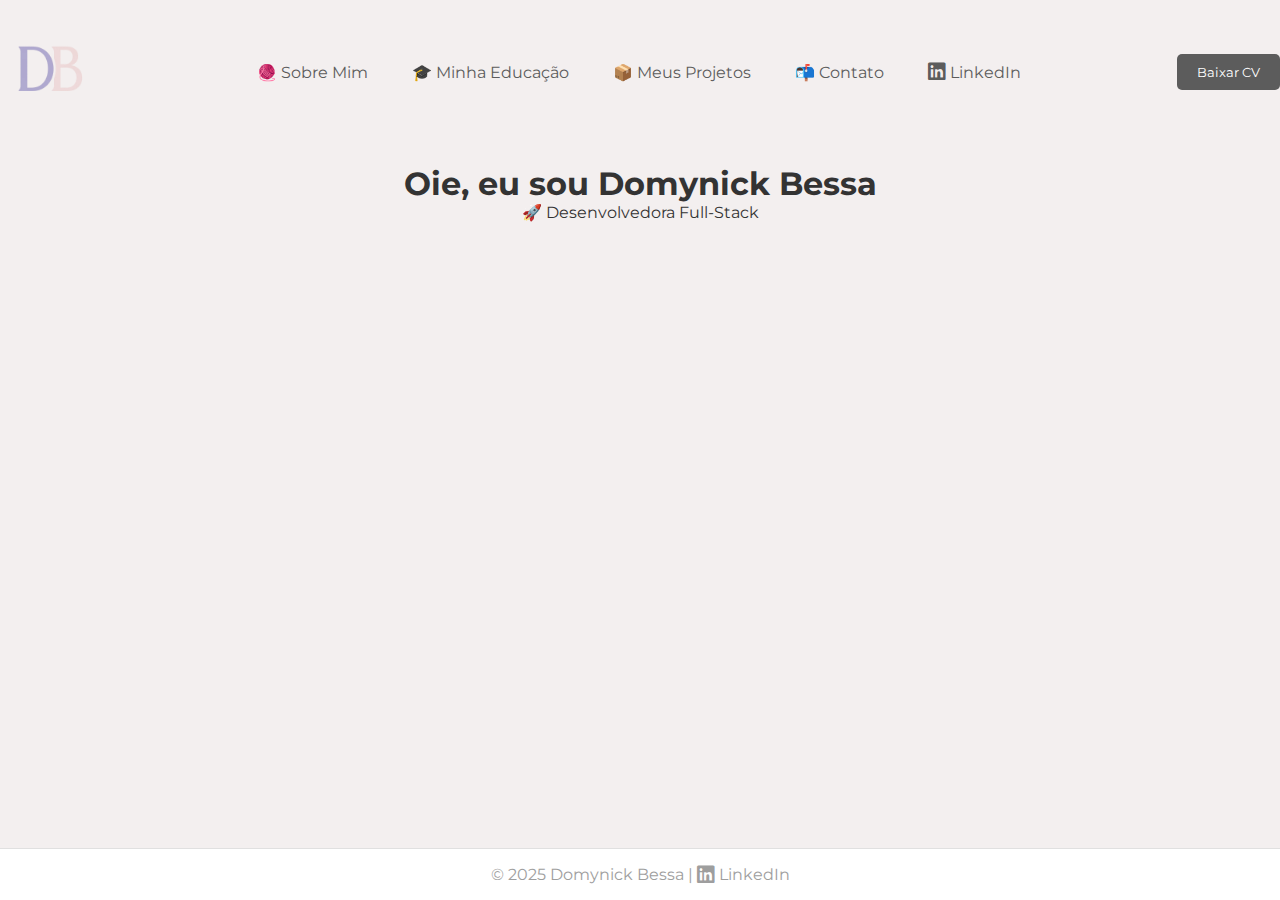
<file: index.html>
<!DOCTYPE html>
<html lang="pt-BR">

<head>
    <meta charset="UTF-8">
    <meta name="viewport" content="width=device-width, initial-scale=1.0">
    <!-- FONTES -->
    <link rel="preconnect" href="https://fonts.googleapis.com">
    <link rel="preconnect" href="https://fonts.gstatic.com" crossorigin>
    <link
        href="https://fonts.googleapis.com/css2?family=Montserrat:ital,wght@0,100..900;1,100..900&family=Open+Sans:ital,wght@0,300..800;1,300..800&display=swap"
        rel="stylesheet">
    <!-- FONTES FIM  -->
    <!-- Acesso para icones LinkedIn e GitHub -->
    <link rel="stylesheet" href="https://cdnjs.cloudflare.com/ajax/libs/font-awesome/6.5.0/css/all.min.css">
    <title>Portfólio Pessoal</title>
    <link rel="stylesheet" href="./css/style.css">
    <link rel="stylesheet" href="./css/home.css">
</head>

<body>
    <header>
        <div class="header-container">
            <a href="./index.html">
                <img id="logo" src="./assets/image/logo.webp" alt="Iniciais DB">
            </a>

            <nav class="menu">
                <ul>
                    <li><a href="./sobremim.html">🧶 Sobre Mim</a></li>
                    <li><a href="./formacao.html">🎓 Minha Educação</a></li>
                    <li><a href="./projetos.html">📦 Meus Projetos</a></li>
                    <li><a href="./contato.html">📬 Contato</a></li>
                    <li><a href="www.linkedin.com/in/domynick-bessa" target="_blank">
                        <i class="fab fa-linkedin fa-lg"></i> LinkedIn</a></li>
                </ul>
            </nav>
            <div class="button-cv">
                <a href="./assets/document/curriculo-domynick.pdf" download="">
                    <button>Baixar CV</button>
                </a>
            </div>
        </div>
    </header>
    <main>
        <section id="home-name">
            <h1>Oie, eu sou <span class="destaque">Domynick Bessa</span></h1>
            <p class="subtitulo"> 🚀 Desenvolvedora Full-Stack</p>
        </section>
    </main>
    <footer class="footer">
        <p>© 2025 Domynick Bessa | <a href="https://www.linkedin.com/in/domynick-bessa" target="_blank"><i class="fab fa-linkedin fa-lg"></i> LinkedIn</a></p>
    </footer>
</body>

</html>
</file>
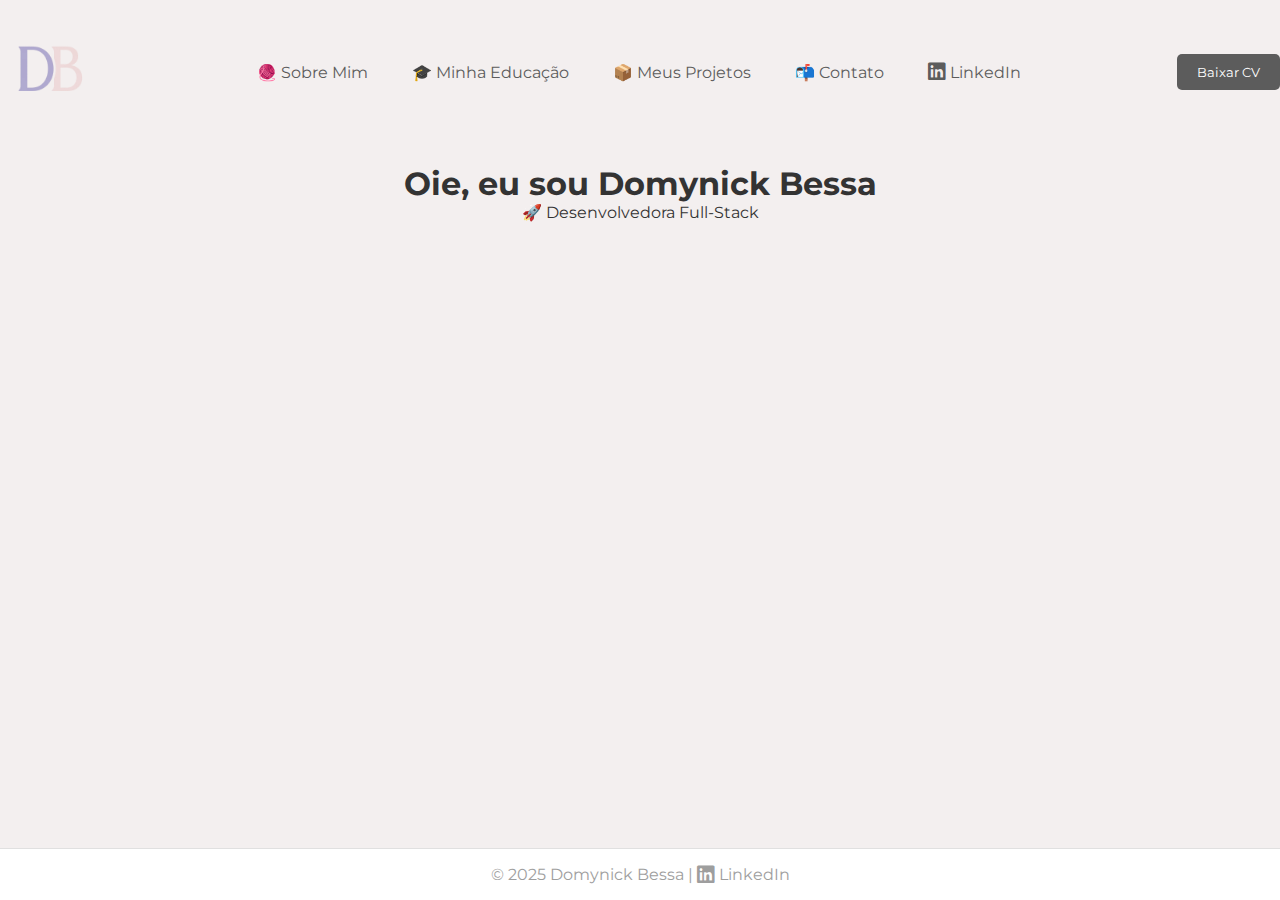
<file: pages/index.html>
<!DOCTYPE html>
<html lang="pt-BR">

<head>
    <meta charset="UTF-8">
    <meta name="viewport" content="width=device-width, initial-scale=1.0">
    <!-- FONTES -->
    <link rel="preconnect" href="https://fonts.googleapis.com">
    <link rel="preconnect" href="https://fonts.gstatic.com" crossorigin>
    <link
        href="https://fonts.googleapis.com/css2?family=Montserrat:ital,wght@0,100..900;1,100..900&family=Open+Sans:ital,wght@0,300..800;1,300..800&display=swap"
        rel="stylesheet">
    <!-- FONTES FIM  -->
    <!-- Acesso para icones LinkedIn e GitHub -->
    <link rel="stylesheet" href="https://cdnjs.cloudflare.com/ajax/libs/font-awesome/6.5.0/css/all.min.css">
    <title>Portfólio Pessoal</title>
    <link rel="stylesheet" href="../css/style.css">
    <link rel="stylesheet" href="../css/home.css">
</head>

<body>
    <header>
        <div class="header-container">
            <a href="./index.html">
                <img id="logo" src="../assets/image/logo.webp" alt="Iniciais DB">
            </a>

            <nav class="menu">
                <ul>
                    <li><a href="./sobremim.html">🧶 Sobre Mim</a></li>
                    <li><a href="./formacao.html">🎓 Minha Educação</a></li>
                    <li><a href="./projetos.html">📦 Meus Projetos</a></li>
                    <li><a href="./contato.html">📬 Contato</a></li>
                    <li><a href="www.linkedin.com/in/domynick-bessa" target="_blank">
                        <i class="fab fa-linkedin fa-lg"></i> LinkedIn</a></li>
                </ul>
            </nav>
            <div class="button-cv">
                <a href="./assets/document/curriculo-domynick.pdf" download="">
                    <button>Baixar CV</button>
                </a>
            </div>
        </div>
    </header>
    <main>
        <section id="home-name">
            <h1>Oie, eu sou <span class="destaque">Domynick Bessa</span></h1>
            <p class="subtitulo"> 🚀 Desenvolvedora Full-Stack</p>
        </section>
    </main>
    <footer class="footer">
        <p>© 2025 Domynick Bessa | <a href="https://www.linkedin.com/in/domynick-bessa" target="_blank"><i class="fab fa-linkedin fa-lg"></i> LinkedIn</a></p>
    </footer>
</body>

</html>
</file>
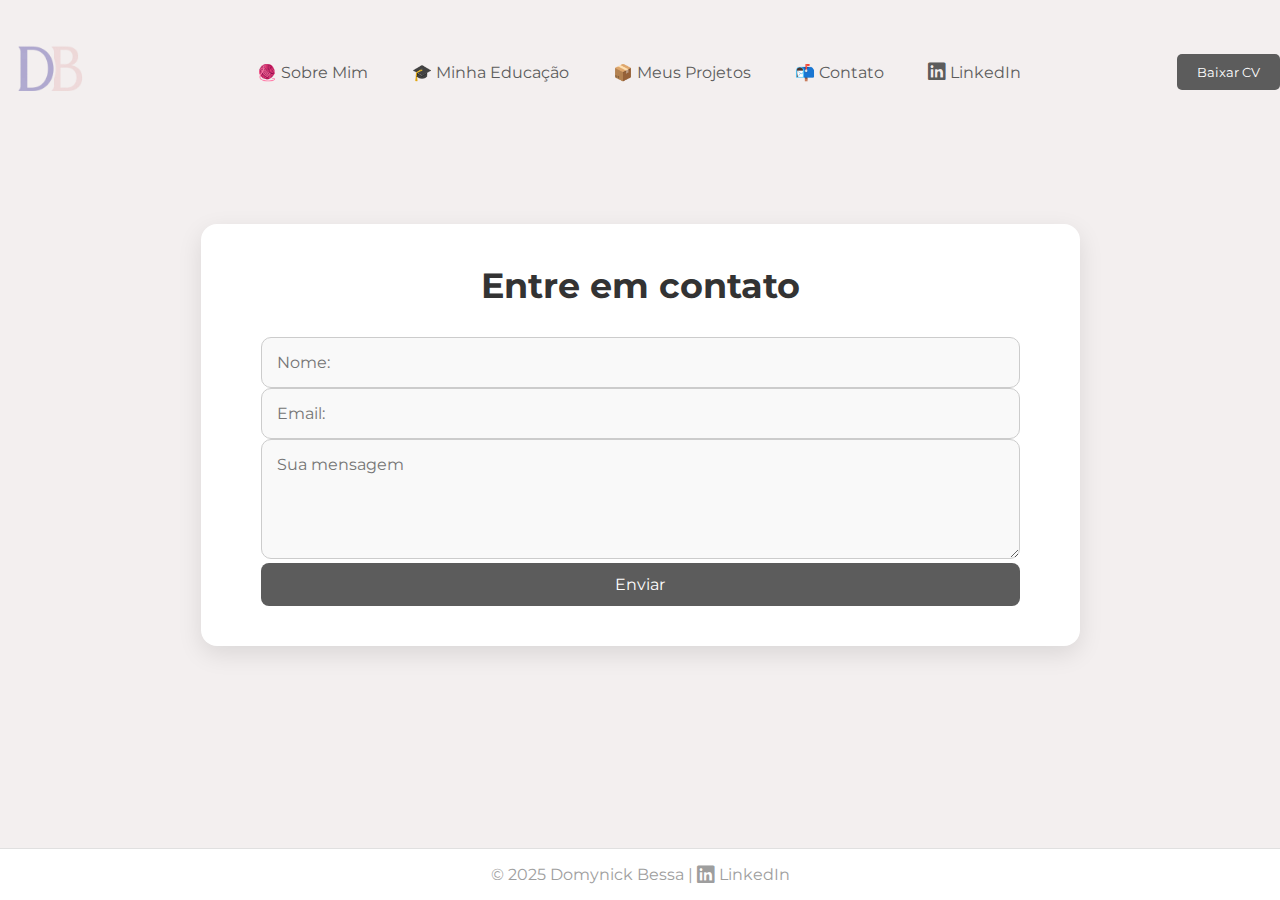
<file: contato.html>
<!DOCTYPE html>
<html lang="pt-BR">

<head>
  <meta charset="UTF-8" />
  <meta name="viewport" content="width=device-width, initial-scale=1.0" />
  <!-- FONTES -->
  <link rel="preconnect" href="https://fonts.googleapis.com" />
  <link rel="preconnect" href="https://fonts.gstatic.com" crossorigin />
  <link
    href="https://fonts.googleapis.com/css2?family=Montserrat:ital,wght@0,100..900;1,100..900&family=Open+Sans:ital,wght@0,300..800;1,300..800&display=swap"
    rel="stylesheet" />
  <!-- FONTES FIM  -->
  <!-- Acesso para icones LinkedIn e GitHub -->
  <link rel="stylesheet" href="https://cdnjs.cloudflare.com/ajax/libs/font-awesome/6.5.0/css/all.min.css">
  <title>Portfólio Pessoal</title>
  <link rel="stylesheet" href="./css/style.css" />
  <link rel="stylesheet" href="./css/contato.css" />
</head>

<body>
  <header>
    <div class="header-container">
      <a href="./index.html" rel="prev">
        <img id="logo" src="./assets/image/logo.webp" alt="Iniciais DB" />
      </a>

      <nav class="menu">
        <ul>
          <li><a href="./sobremim.html" rel="next">🧶 Sobre Mim</a></li>
          <li><a href="./formacao.html" rel="next">🎓 Minha Educação</a></li>
          <li><a href="./projetos.html" rel="next">📦 Meus Projetos</a></li>
          <li><a href="./contato.html" rel="next">📬 Contato</a></li>
          <li><a href="https://www.linkedin.com/in/domynick-bessa" target="_blank">
              <i class="fab fa-linkedin fa-lg"></i> LinkedIn</a></li>
          
        </ul>
      </nav>
      <div class="button-cv">
        <a href="./assets/document/curriculo-domynick.pdf" download="">
          <button>Baixar CV</button>
        </a>
      </div>
    </div>
  </header>
  <main>
    <!-- Forms contato -->
    <section id="formulario">
      <div class="interface">
        <h1>Entre em contato</h1>

        <form action="https://api.staticforms.xyz/submit" method="POST">
          <input name="name" placeholder="Nome:" required autocomplete="off" />
          <input type="email" name="email" placeholder="Email:" required autocomplete="off" />
          <textarea name="message" placeholder="Sua mensagem" required maxlength="500"></textarea>
          <div class="btn-env"><input type="submit" value="Enviar" /></div>

          <!-- Api para envio do formulário e input de redirecionamento de página de "obrigada" -->
          <input type="hidden" name="apiKey" value="sf_l0bckg8e6fk826g72fb3m2a3">
          <input type="hidden" name="redirectTo" value="http://127.0.0.1:5500/pages/thanks.html">
          <!-- Anti-spam honeypot field (automático do site staticforms) -->
          <input type="text" name="honeypot" style="display: none" tabindex="-1" autocomplete="off">
        </form>
      </div>
    </section>
    <!-- Fim forms contato -->
  </main>
  <footer class="footer">
        <p>© 2025 Domynick Bessa | <a href="https://www.linkedin.com/in/domynick-bessa" target="_blank"><i class="fab fa-linkedin fa-lg"></i> LinkedIn</a></p>
    </footer>
</body>

</html>
</file>
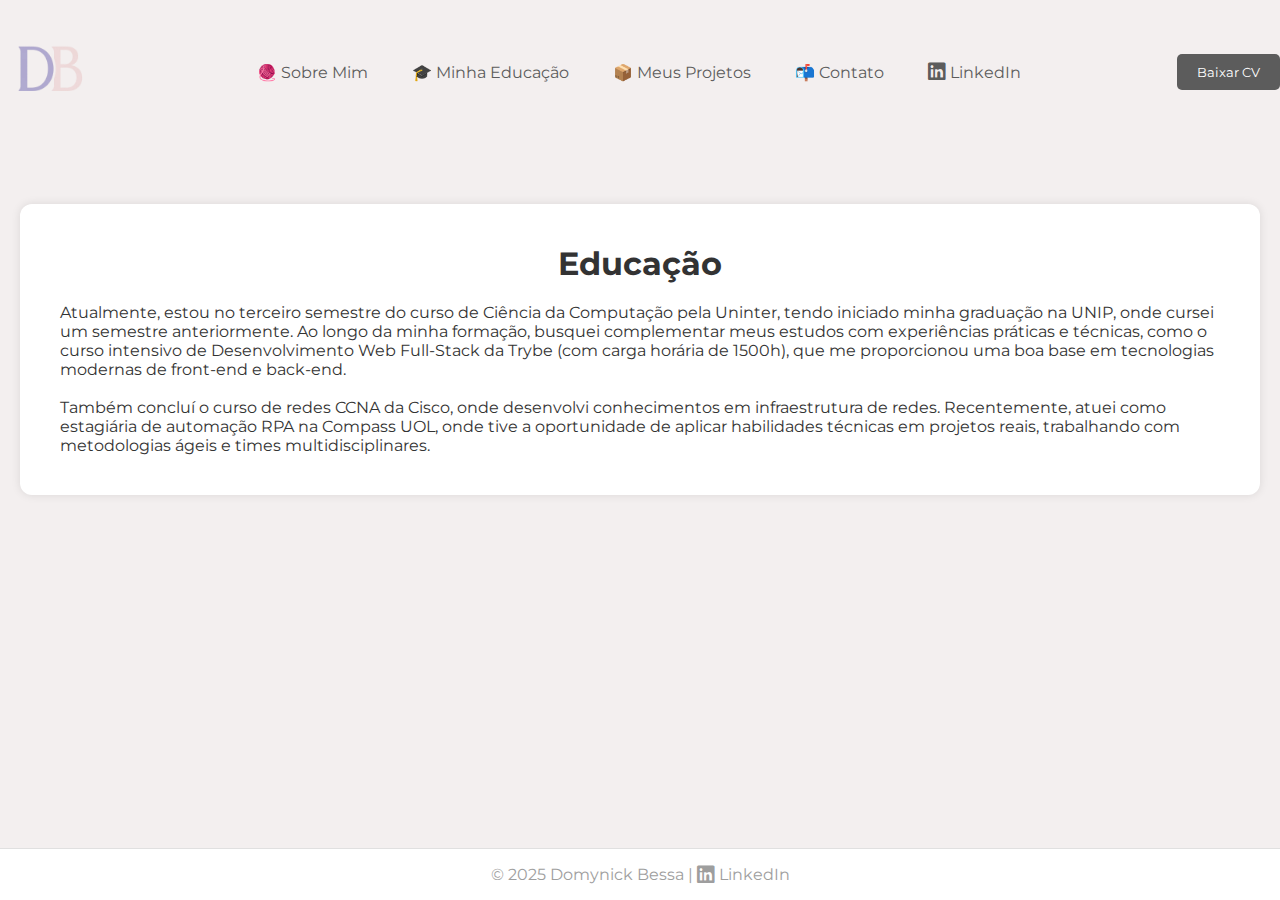
<file: formacao.html>
<!DOCTYPE html>
<html lang="pt-BR">

<head>
    <meta charset="UTF-8" />
    <meta name="viewport" content="width=device-width, initial-scale=1.0" />
    <!-- FONTES -->
    <link rel="preconnect" href="https://fonts.googleapis.com" />
    <link rel="preconnect" href="https://fonts.gstatic.com" crossorigin />
    <link
        href="https://fonts.googleapis.com/css2?family=Montserrat:ital,wght@0,100..900;1,100..900&family=Open+Sans:ital,wght@0,300..800;1,300..800&display=swap"
        rel="stylesheet" />
    <!-- FONTES FIM  -->
    <!-- Acesso para icones LinkedIn e GitHub -->
    <link rel="stylesheet" href="https://cdnjs.cloudflare.com/ajax/libs/font-awesome/6.5.0/css/all.min.css">
    <title>Portfólio Pessoal</title>
    <link rel="stylesheet" href="../css/style.css" />
    <link rel="stylesheet" href="../css/formacao.css" />
</head>

<body>
    <header>
        <div class="header-container">
            <a href="./index.html" rel="prev">
                <img id="logo" src="../assets/image/logo.webp" alt="Iniciais DB" />
            </a>
            <nav class="menu">
                <ul>
                    <li><a href="./sobremim.html" rel="next">🧶 Sobre Mim</a></li>
                    <li><a href="./formacao.html" rel="next">🎓 Minha Educação</a></li>
                    <li><a href="./projetos.html" rel="next">📦 Meus Projetos</a></li>
                    <li><a href="./contato.html" rel="next">📬 Contato</a></li>
                    <li><a href="www.linkedin.com/in/domynick-bessa" target="_blank">
                        <i class="fab fa-linkedin fa-lg"></i> LinkedIn</a></li>
                </ul>
            </nav>
            <div class="button-cv">
                <a href="../assets/document/curriculo-domynick.pdf" download="">
                    <button>Baixar CV</button>
                </a>
            </div>
        </div>
    </header>

    <main>
        <section class="education">
            <h2>Educação</h2>
            <div class="education-content">
                <p>
                    Atualmente, estou no terceiro semestre do curso de Ciência da
                    Computação pela Uninter, tendo iniciado minha graduação na UNIP,
                    onde cursei um semestre anteriormente. Ao longo da minha formação,
                    busquei complementar meus estudos com experiências práticas e
                    técnicas, como o curso intensivo de Desenvolvimento Web Full-Stack
                    da Trybe (com carga horária de 1500h), que me proporcionou uma boa
                    base em tecnologias modernas de front-end e back-end.<br /><br />

                    Também concluí o curso de redes CCNA da Cisco, onde desenvolvi
                    conhecimentos em infraestrutura de redes. Recentemente, atuei como estagiária de
                    automação RPA na Compass UOL, onde tive a oportunidade de aplicar
                    habilidades técnicas em projetos reais, trabalhando com
                    metodologias ágeis e times multidisciplinares.
                </p>
            </div>
        </section>
    </main>

    <footer class="footer">
        <p>© 2025 Domynick Bessa | <a href="https://www.linkedin.com/in/domynick-bessa" target="_blank"><i class="fab fa-linkedin fa-lg"></i> LinkedIn</a></p>
    </footer>
</body>
</html>
</file>
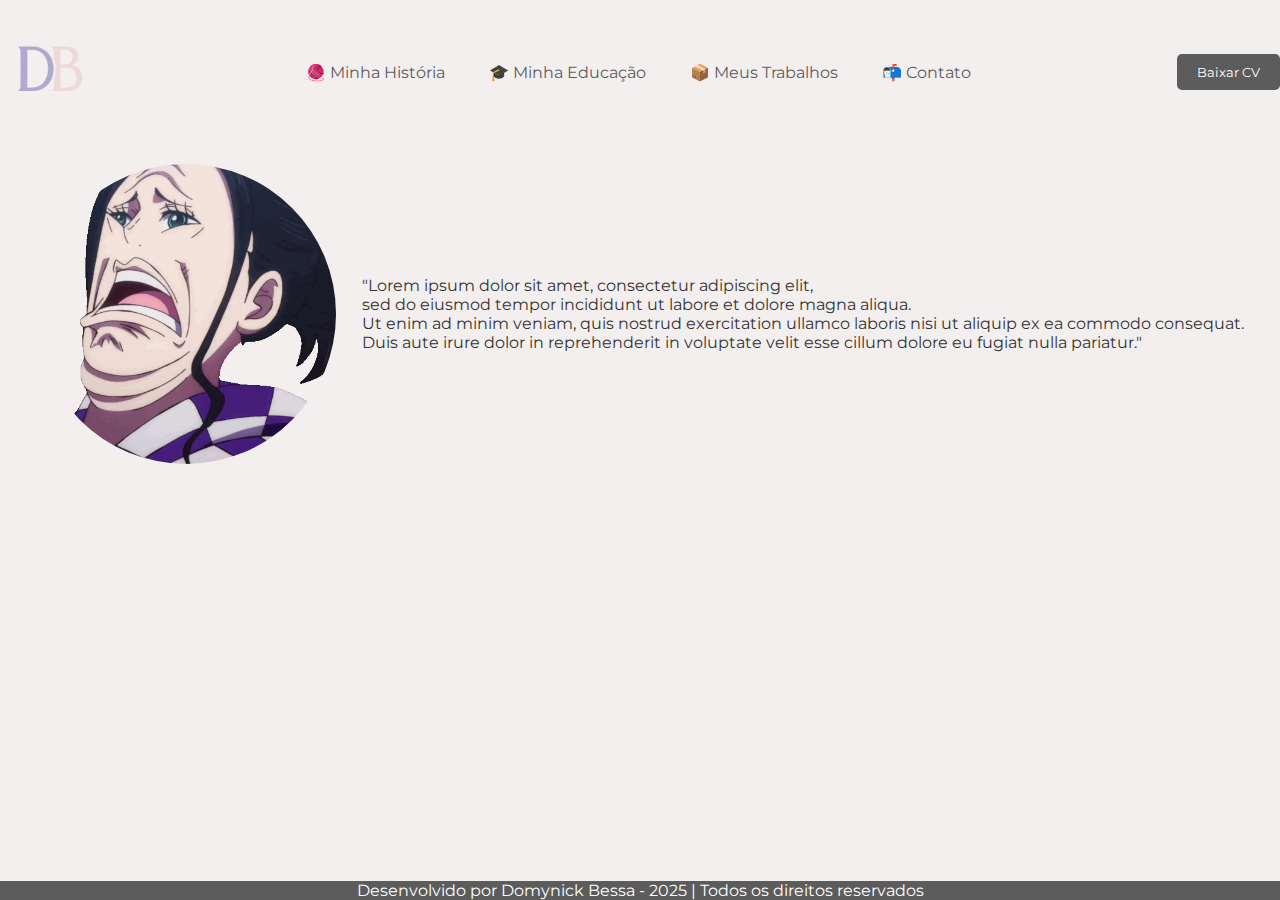
<file: home.html>
<!DOCTYPE html>
<html lang="pt-BR">
<head>
    <meta charset="UTF-8">
    <meta name="viewport" content="width=device-width, initial-scale=1.0">
    <!-- FONTES -->
    <link rel="preconnect" href="https://fonts.googleapis.com">
    <link rel="preconnect" href="https://fonts.gstatic.com" crossorigin>
    <link href="https://fonts.googleapis.com/css2?family=Montserrat:ital,wght@0,100..900;1,100..900&family=Open+Sans:ital,wght@0,300..800;1,300..800&display=swap" rel="stylesheet">
    <!-- FONTES FIM  -->
    <title>Portfólio Pessoal</title>
    <link rel="stylesheet" href="./style.css">
    <link rel="stylesheet" href="css/contatos.css">
</head>
<body>
    <header>
        <div class="header-container">
                <a href="./home.html">
                    <img id="logo" src="assets/image/assets_task_01jsq0fjegfmste8rs2fwn15qp_1745602769_img_0.webp" alt="Iniciais DB">
                </a>
                
                <!-- <h1>Domynick Bessa</h1> -->
                <nav class="menu">
                    <ul>
                        <li><a href="pages/sobremim.html">🧶 Minha História</a></li>
                        <li><a href="pages/formacao.html">🎓 Minha Educação</a></li>
                        <li><a href="pages/projetos.html">📦 Meus Trabalhos</a></li>
                        <li><a href="pages/contato.html">📬 Contato</a></li>
                    </ul>
                </nav>
            <div class="button-cv">
                <a href="./assets/document/curriculo-domynick.pdf" download="">
                    <button>Baixar CV</button>
                </a> 
            </div>
        </div><!--header-container-->     
    </header>
    <main>
        <section class="apresentation">
            <div class="apresentation-container">
                <img src="assets/image/one-piece-nico-robin.gif" alt="">
                <p>"Lorem ipsum dolor sit amet, consectetur adipiscing elit, <br/>
                    sed do eiusmod tempor incididunt ut labore et dolore magna aliqua.<br/>
                    Ut enim ad minim veniam, quis nostrud exercitation ullamco laboris nisi ut aliquip ex ea commodo consequat.<br/>
                    Duis aute irure dolor in reprehenderit in voluptate velit esse cillum dolore eu fugiat nulla pariatur."</p>
            </div>
            
        </section>
    </main>
    <footer class="footer">
        <p>Desenvolvido por Domynick Bessa - 2025 | Todos os direitos reservados</p>
    </footer>
    
</body>
</html>
</file>
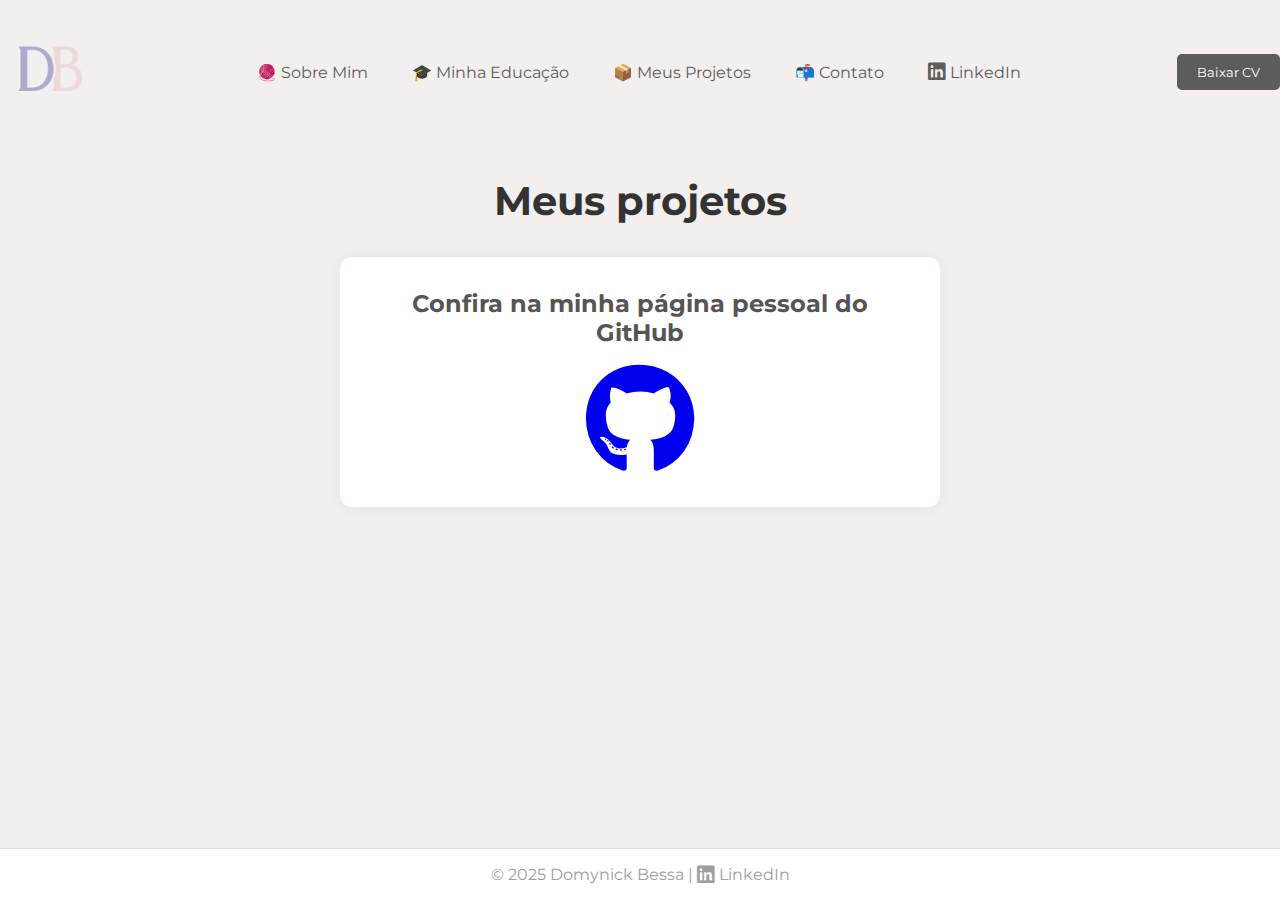
<file: projetos.html>
<!DOCTYPE html>
<html lang="pt-BR">

<head>
    <meta charset="UTF-8">
    <meta name="viewport" content="width=device-width, initial-scale=1.0">
    <!-- FONTES -->
    <link rel="preconnect" href="https://fonts.googleapis.com">
    <link rel="preconnect" href="https://fonts.gstatic.com" crossorigin>
    <link
        href="https://fonts.googleapis.com/css2?family=Montserrat:ital,wght@0,100..900;1,100..900&family=Open+Sans:ital,wght@0,300..800;1,300..800&display=swap"
        rel="stylesheet">
    <!-- FONTES FIM  -->
    <!-- Acesso para icones LinkedIn e GitHub -->
    <link rel="stylesheet" href="https://cdnjs.cloudflare.com/ajax/libs/font-awesome/6.5.0/css/all.min.css">
    <title>Portfólio Pessoal</title>
    <link rel="stylesheet" href="../css/style.css">
    <link rel="stylesheet" href="../css/projetos.css">
</head>

<body>
    <header>
        <div class="header-container">
            <a href="./index.html" rel="prev">
                <img id="logo" src="../assets/image/logo.webp"
                    alt="Iniciais DB">
            </a>

            <nav class="menu">
                <ul>
                    <li><a href="./sobremim.html" rel="next">🧶 Sobre Mim</a></li>
                    <li><a href="./formacao.html" rel="next">🎓 Minha Educação</a></li>
                    <li><a href="./projetos.html" rel="next">📦 Meus Projetos</a></li>
                    <li><a href="./contato.html" rel="next">📬 Contato</a></li>
                    <li><a href="www.linkedin.com/in/domynick-bessa" target="_blank">
                        <i class="fab fa-linkedin fa-lg"></i> LinkedIn</a></li>
                </ul>
            </nav>
            <div class="button-cv">
                <a href="../assets/document/curriculo-domynick.pdf" download="">
                    <button>Baixar CV</button>
                </a>
            </div>
        </div>
    </header>
    <main>
        <h1>Meus projetos</h1>
        <!-- Projetos -->
        <section class="projects">
            <div class="projects-container">
                <h2>Confira na minha página pessoal do GitHub</h2>
                <a href="https://github.com/DomynickBessa" target="_blank">
                    <i class="fab fa-github fa-7x"></i>
                </a>
            </div>
        </section>
    </main>
    <footer class="footer">
        <p>© 2025 Domynick Bessa | <a href="https://www.linkedin.com/in/domynick-bessa" target="_blank"><i class="fab fa-linkedin fa-lg"></i> LinkedIn</a></p>
    </footer>
</body>
</html>
</file>
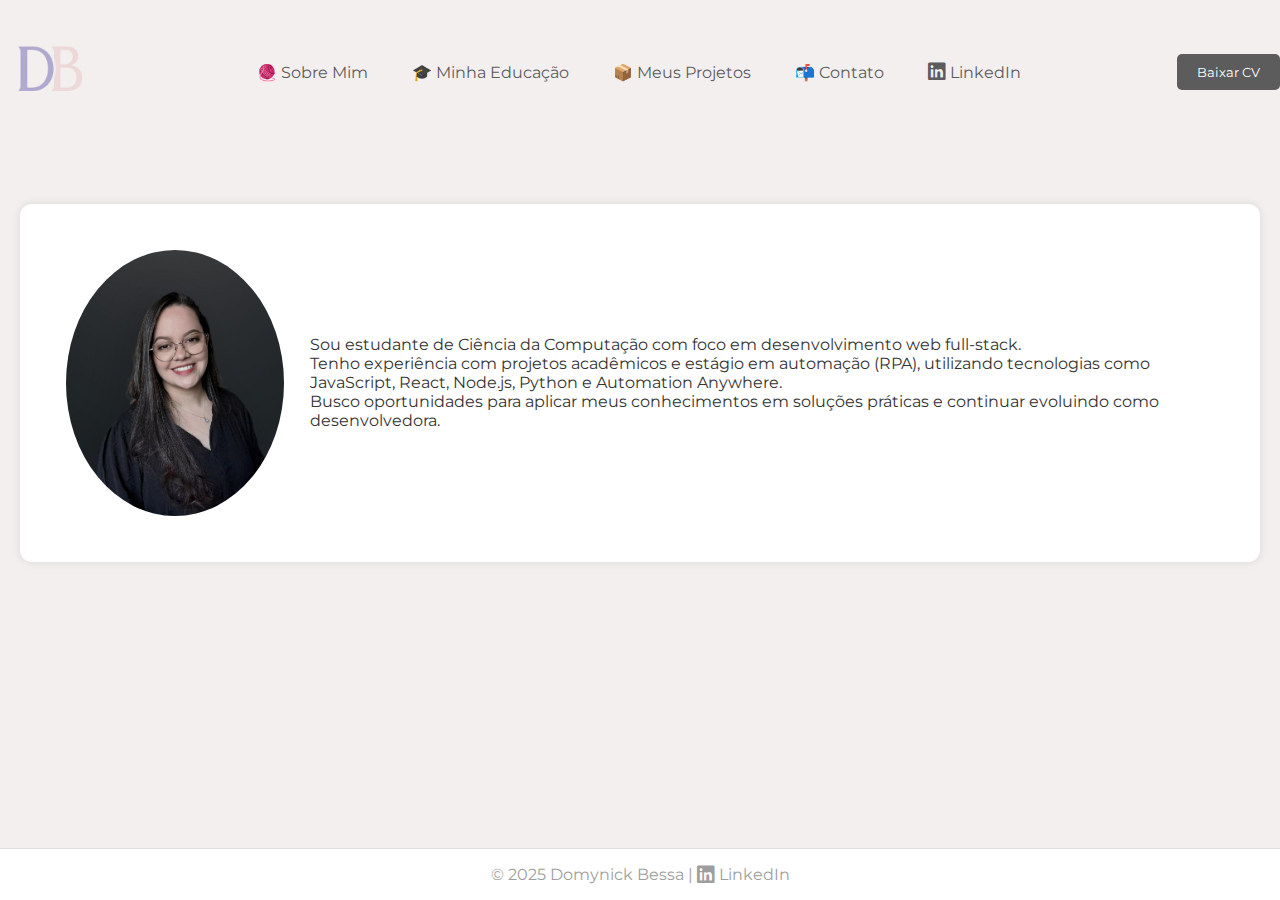
<file: sobremim.html>
<!DOCTYPE html>
<html lang="pt-BR">

<head>
    <meta charset="UTF-8">
    <meta name="viewport" content="width=device-width, initial-scale=1.0">
    <!-- FONTES -->
    <link rel="preconnect" href="https://fonts.googleapis.com">
    <link rel="preconnect" href="https://fonts.gstatic.com" crossorigin>
    <link
        href="https://fonts.googleapis.com/css2?family=Montserrat:ital,wght@0,100..900;1,100..900&family=Open+Sans:ital,wght@0,300..800;1,300..800&display=swap"
        rel="stylesheet">
    <!-- FONTES FIM  -->
    <!-- Acesso para icones LinkedIn e GitHub -->
    <link rel="stylesheet" href="https://cdnjs.cloudflare.com/ajax/libs/font-awesome/6.5.0/css/all.min.css">
    <title>Portfólio Pessoal</title>
    <link rel="stylesheet" href="./css/style.css">
    <link rel="stylesheet" href="./css/sobremim.css">
</head>

<body>
    <header>
        <div class="header-container">
            <a href="./index.html" rel="prev">
                <img id="logo" src="./assets/image/logo.webp"
                    alt="Iniciais DB">
            </a>

            <nav class="menu">
                <ul>
                    <li><a href="./sobremim.html" rel="next">🧶 Sobre Mim</a></li>
                    <li><a href="./formacao.html" rel="next">🎓 Minha Educação</a></li>
                    <li><a href="./projetos.html" rel="next">📦 Meus Projetos</a></li>
                    <li><a href="./contato.html" rel="next">📬 Contato</a></li>
                    <li><a href="www.linkedin.com/in/domynick-bessa" target="_blank">
                        <i class="fab fa-linkedin fa-lg"></i> LinkedIn</a></li>
                </ul>
            </nav>
            <div class="button-cv">
                <a href="./assets/document/curriculo-domynick.pdf" download="">
                    <button>Baixar CV</button>
                </a>
            </div>
        </div>
    </header>
    <main>
        <section class="apresentation">
            <div class="apresentation-container">
                <img src="./assets/image/fotoPessoal.jpeg" alt="">
                <p>Sou estudante de Ciência da Computação com foco em desenvolvimento web full-stack. <br>
                    Tenho experiência com projetos acadêmicos e estágio em automação (RPA), utilizando tecnologias como
                    JavaScript, React, Node.js, Python e Automation Anywhere. <br>
                    Busco oportunidades para aplicar meus conhecimentos em soluções práticas e continuar evoluindo como
                    desenvolvedora.</p>
            </div>
        </section>
    </main>
    <footer class="footer">
        <p>© 2025 Domynick Bessa | <a href="https://www.linkedin.com/in/domynick-bessa" target="_blank"><i class="fab fa-linkedin fa-lg"></i> LinkedIn</a></p>
    </footer>
</body>
</html>
</file>
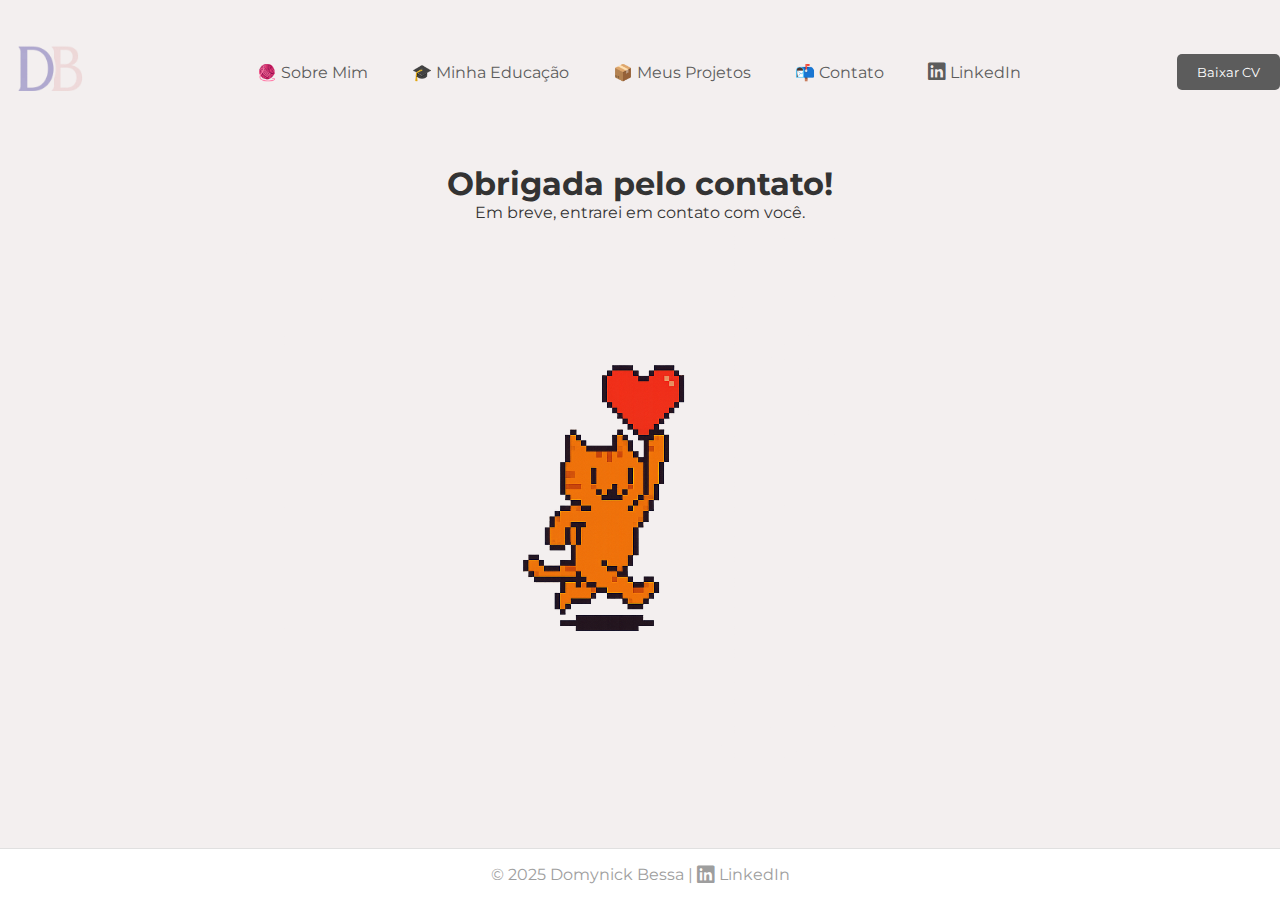
<file: thanks.html>
<!DOCTYPE html>
<html lang="pt-BR">

<head>
    <meta charset="UTF-8">
    <meta name="viewport" content="width=device-width, initial-scale=1.0">
    <!-- FONTES -->
    <link rel="preconnect" href="https://fonts.googleapis.com">
    <link rel="preconnect" href="https://fonts.gstatic.com" crossorigin>
    <link
        href="https://fonts.googleapis.com/css2?family=Montserrat:ital,wght@0,100..900;1,100..900&family=Open+Sans:ital,wght@0,300..800;1,300..800&display=swap"
        rel="stylesheet">
    <!-- FONTES FIM  -->
    <!-- Acesso para icones LinkedIn e GitHub -->
    <link rel="stylesheet" href="https://cdnjs.cloudflare.com/ajax/libs/font-awesome/6.5.0/css/all.min.css">
    <title>Portfólio Pessoal</title>
    <link rel="stylesheet" href="./css/style.css">
    <link rel="stylesheet" href="./css/thanks.css">
</head>

<body>
    <header>
        <div class="header-container">
            <a href="./index.html" rel="prev">
                <img id="logo" src="./assets/image/logo.webp"
                    alt="Iniciais DB">
            </a>

            <nav class="menu">
                <ul>
                    <li><a href="./sobremim.html" rel="next">🧶 Sobre Mim</a></li>
                    <li><a href="./formacao.html" rel="next">🎓 Minha Educação</a></li>
                    <li><a href="./projetos.html" rel="next">📦 Meus Projetos</a></li>
                    <li><a href="./contato.html" rel="next">📬 Contato</a></li>
                    <li><a href="https://www.linkedin.com/in/domynick-bessa" target="_blank">
                        <i class="fab fa-linkedin fa-lg"></i> LinkedIn</a></li>
                </ul>
            </nav>
            <div class="button-cv">
                <a href="./assets/document/curriculo-domynick.pdf" download="">
                    <button>Baixar CV</button>
                </a>
            </div>
        </div>
    </header>
    <main>
        <section class="thanks">
            <h1>Obrigada pelo contato!</h1>
            <p>Em breve, entrarei em contato com você.</p>
            <div class="image-center">
                <img src="./assets/image/pixelcat.png" alt="gif de agradecimento">
            </div>
        </section>
    </main>
    <footer class="footer">
        <p>© 2025 Domynick Bessa | <a href="https://www.linkedin.com/in/domynick-bessa" target="_blank"><i class="fab fa-linkedin fa-lg"></i> LinkedIn</a></p>
    </footer>
</body>
</html>
</file>
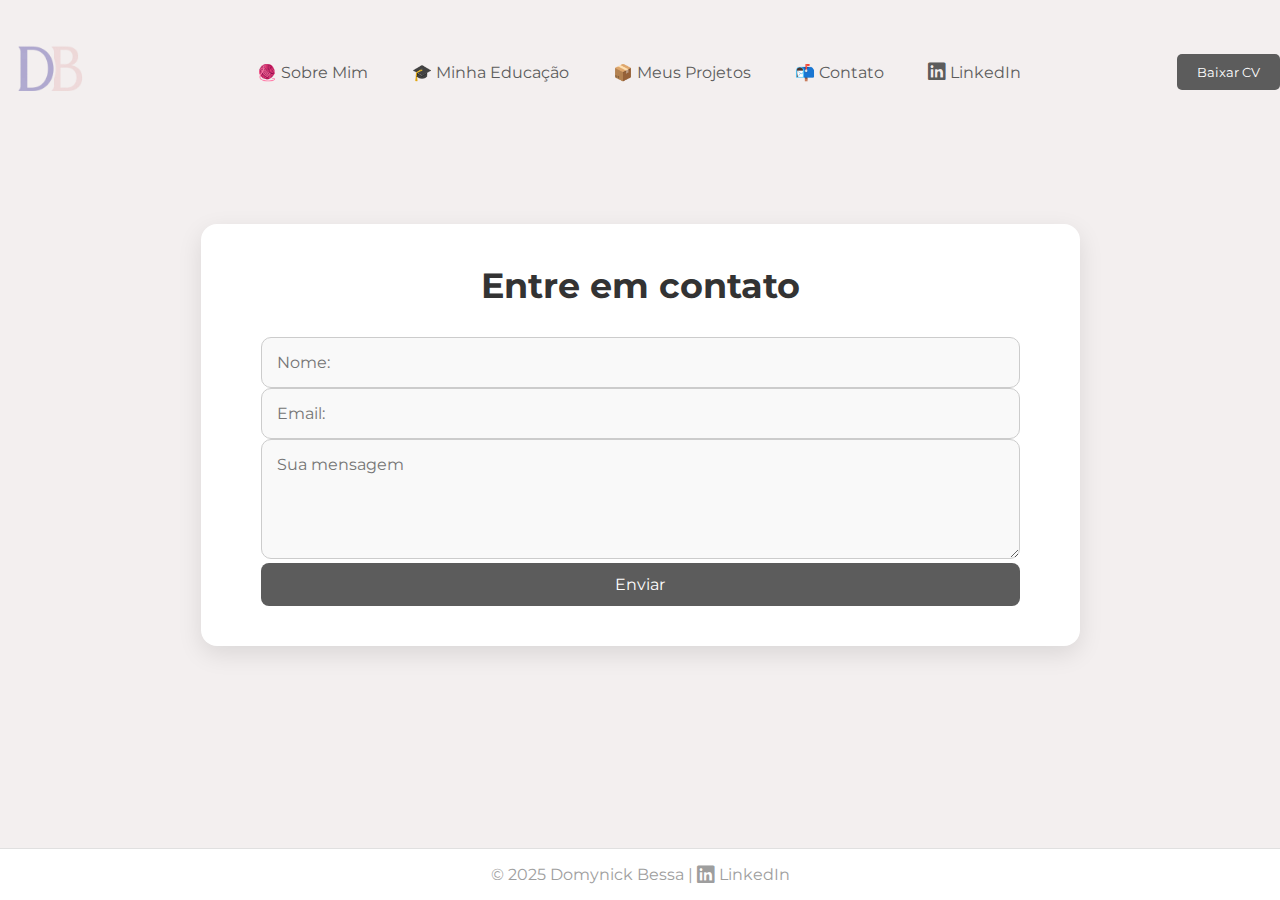
<file: pages/contato.html>
<!DOCTYPE html>
<html lang="pt-BR">

<head>
  <meta charset="UTF-8" />
  <meta name="viewport" content="width=device-width, initial-scale=1.0" />
  <!-- FONTES -->
  <link rel="preconnect" href="https://fonts.googleapis.com" />
  <link rel="preconnect" href="https://fonts.gstatic.com" crossorigin />
  <link
    href="https://fonts.googleapis.com/css2?family=Montserrat:ital,wght@0,100..900;1,100..900&family=Open+Sans:ital,wght@0,300..800;1,300..800&display=swap"
    rel="stylesheet" />
  <!-- FONTES FIM  -->
  <!-- Acesso para icones LinkedIn e GitHub -->
  <link rel="stylesheet" href="https://cdnjs.cloudflare.com/ajax/libs/font-awesome/6.5.0/css/all.min.css">
  <title>Portfólio Pessoal</title>
  <link rel="stylesheet" href="../css/style.css" />
  <link rel="stylesheet" href="../css/contato.css" />
</head>

<body>
  <header>
    <div class="header-container">
      <a href="./index.html" rel="prev">
        <img id="logo" src="../assets/image/logo.webp" alt="Iniciais DB" />
      </a>

      <nav class="menu">
        <ul>
          <li><a href="./sobremim.html" rel="next">🧶 Sobre Mim</a></li>
          <li><a href="./formacao.html" rel="next">🎓 Minha Educação</a></li>
          <li><a href="./projetos.html" rel="next">📦 Meus Projetos</a></li>
          <li><a href="./contato.html" rel="next">📬 Contato</a></li>
          <li><a href="https://www.linkedin.com/in/domynick-bessa" target="_blank">
              <i class="fab fa-linkedin fa-lg"></i> LinkedIn</a></li>
          
        </ul>
      </nav>
      <div class="button-cv">
        <a href="../assets/document/curriculo-domynick.pdf" download="">
          <button>Baixar CV</button>
        </a>
      </div>
    </div>
  </header>
  <main>
    <!-- Forms contato -->
    <section id="formulario">
      <div class="interface">
        <h1>Entre em contato</h1>

        <form action="https://api.staticforms.xyz/submit" method="POST">
          <input name="name" placeholder="Nome:" required autocomplete="off" />
          <input type="email" name="email" placeholder="Email:" required autocomplete="off" />
          <textarea name="message" placeholder="Sua mensagem" required maxlength="500"></textarea>
          <div class="btn-env"><input type="submit" value="Enviar" /></div>

          <!-- Api para envio do formulário e input de redirecionamento de página de "obrigada" -->
          <input type="hidden" name="apiKey" value="sf_l0bckg8e6fk826g72fb3m2a3">
          <input type="hidden" name="redirectTo" value="http://127.0.0.1:5500/pages/thanks.html">
          <!-- Anti-spam honeypot field (automático do site staticforms) -->
          <input type="text" name="honeypot" style="display: none" tabindex="-1" autocomplete="off">
        </form>
      </div>
    </section>
    <!-- Fim forms contato -->
  </main>
  <footer class="footer">
        <p>© 2025 Domynick Bessa | <a href="https://www.linkedin.com/in/domynick-bessa" target="_blank"><i class="fab fa-linkedin fa-lg"></i> LinkedIn</a></p>
    </footer>
</body>

</html>
</file>
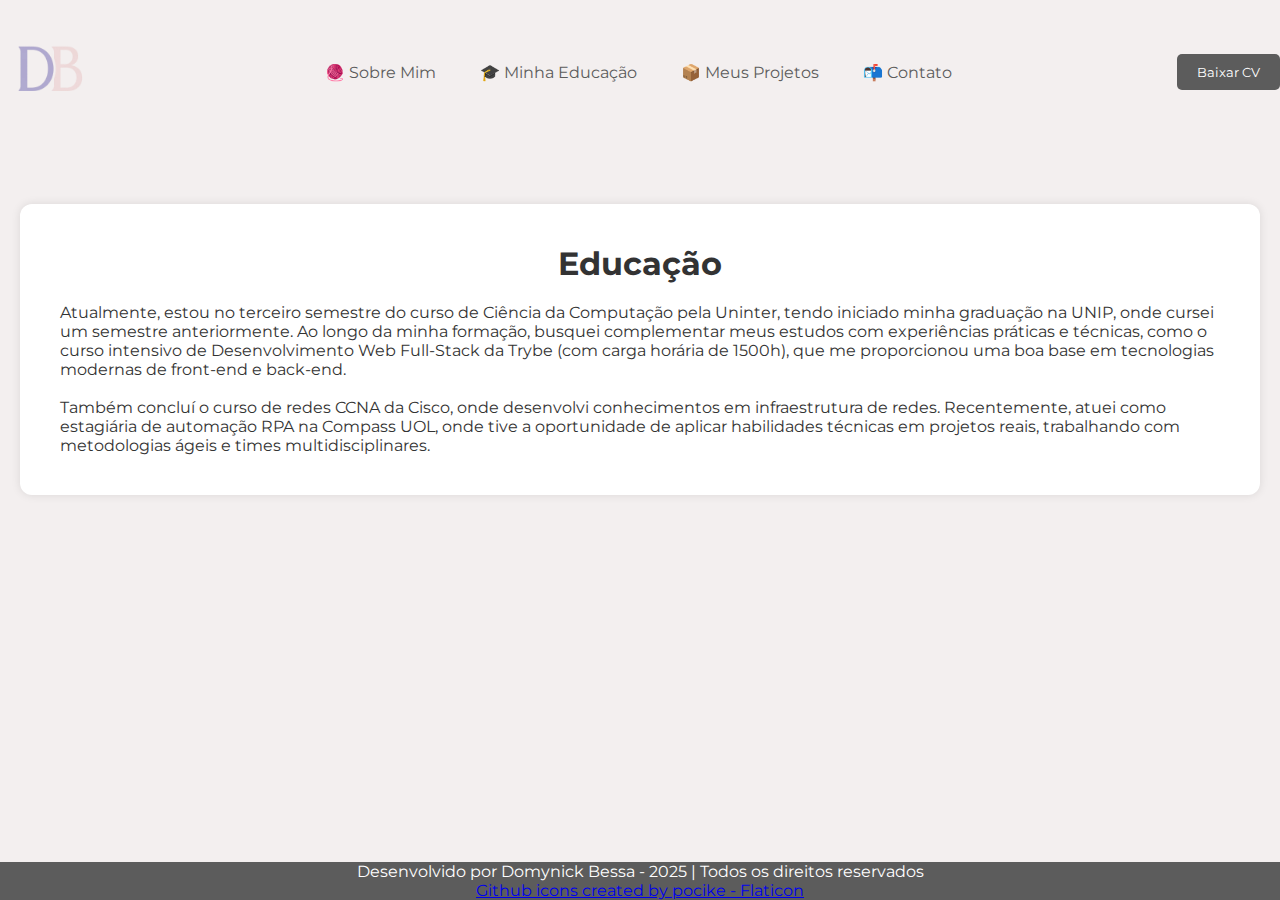
<file: pages/formacao.html>
<!DOCTYPE html>
<html lang="pt-BR">

<head>
    <meta charset="UTF-8" />
    <meta name="viewport" content="width=device-width, initial-scale=1.0" />
    <!-- FONTES -->
    <link rel="preconnect" href="https://fonts.googleapis.com" />
    <link rel="preconnect" href="https://fonts.gstatic.com" crossorigin />
    <link
        href="https://fonts.googleapis.com/css2?family=Montserrat:ital,wght@0,100..900;1,100..900&family=Open+Sans:ital,wght@0,300..800;1,300..800&display=swap"
        rel="stylesheet" />
    <!-- FONTES FIM  -->
    <title>Portfólio Pessoal</title>
    <link rel="stylesheet" href="../style.css" />
    <link rel="stylesheet" href="../css/formacao.css" />
</head>

<body>
    <header>
        <div class="header-container">
            <a href="../home.html" rel="prev">
                <img id="logo" src="../assets/image/logo.webp" alt="Iniciais DB" />
            </a>
            <nav class="menu">
                <ul>
                    <li><a href="sobremim.html" rel="next">🧶 Sobre Mim</a></li>
                    <li><a href="formacao.html" rel="next">🎓 Minha Educação</a></li>
                    <li><a href="projetos.html" rel="next">📦 Meus Projetos</a></li>
                    <li><a href="contato.html" rel="next">📬 Contato</a></li>
                </ul>
            </nav>
            <div class="button-cv">
                <a href="../assets/document/curriculo-domynick.pdf" download="">
                    <button>Baixar CV</button>
                </a>
            </div>
        </div>
    </header>

    <main>
        <section class="education">
            <h2>Educação</h2>
            <div class="education-content">
                <p>
                    Atualmente, estou no terceiro semestre do curso de Ciência da
                    Computação pela Uninter, tendo iniciado minha graduação na UNIP,
                    onde cursei um semestre anteriormente. Ao longo da minha formação,
                    busquei complementar meus estudos com experiências práticas e
                    técnicas, como o curso intensivo de Desenvolvimento Web Full-Stack
                    da Trybe (com carga horária de 1500h), que me proporcionou uma boa
                    base em tecnologias modernas de front-end e back-end.<br /><br />

                    Também concluí o curso de redes CCNA da Cisco, onde desenvolvi
                    conhecimentos em infraestrutura de redes. Recentemente, atuei como estagiária de
                    automação RPA na Compass UOL, onde tive a oportunidade de aplicar
                    habilidades técnicas em projetos reais, trabalhando com
                    metodologias ágeis e times multidisciplinares.
                </p>
            </div>
        </section>
    </main>

    <footer class="footer">
        <p>
            Desenvolvido por Domynick Bessa - 2025 | Todos os direitos reservados
        </p>
        <p>
            <a href="https://www.flaticon.com/free-icons/github" title="github icons">Github icons created by pocike -
                Flaticon</a>
        </p>
    </footer>
</body>
</html>
</file>
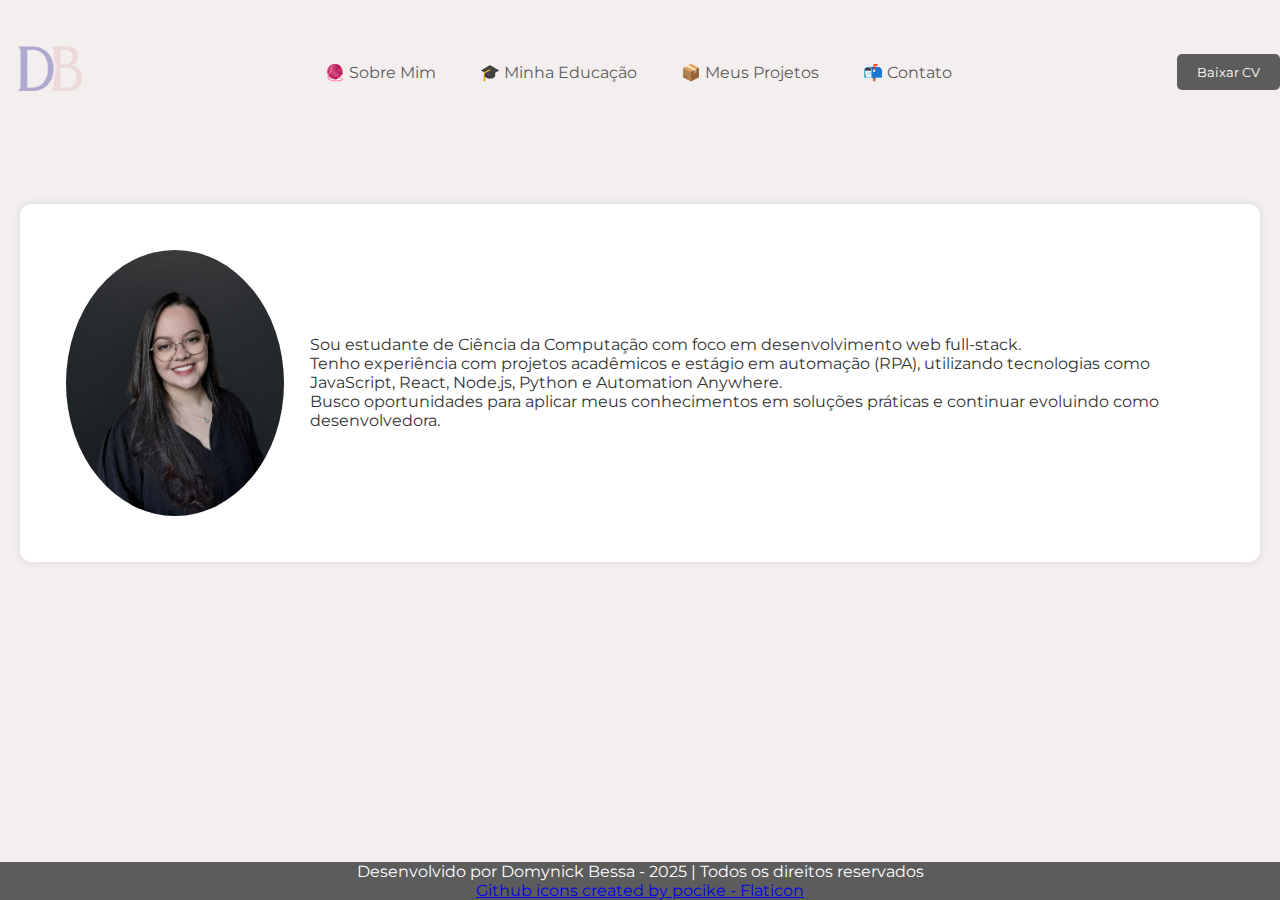
<file: pages/sobremim.html>
<!DOCTYPE html>
<html lang="pt-BR">

<head>
    <meta charset="UTF-8">
    <meta name="viewport" content="width=device-width, initial-scale=1.0">
    <!-- FONTES -->
    <link rel="preconnect" href="https://fonts.googleapis.com">
    <link rel="preconnect" href="https://fonts.gstatic.com" crossorigin>
    <link
        href="https://fonts.googleapis.com/css2?family=Montserrat:ital,wght@0,100..900;1,100..900&family=Open+Sans:ital,wght@0,300..800;1,300..800&display=swap"
        rel="stylesheet">
    <!-- FONTES FIM  -->
    <title>Portfólio Pessoal</title>
    <link rel="stylesheet" href="../style.css">
    <link rel="stylesheet" href="../css/sobremim.css">
</head>

<body>
    <header>
        <div class="header-container">
            <a href="../home.html" rel="prev">
                <img id="logo" src="../assets/image/logo.webp"
                    alt="Iniciais DB">
            </a>

            <nav class="menu">
                <ul>
                    <li><a href="sobremim.html" rel="next">🧶 Sobre Mim</a></li>
                    <li><a href="formacao.html" rel="next">🎓 Minha Educação</a></li>
                    <li><a href="projetos.html" rel="next">📦 Meus Projetos</a></li>
                    <li><a href="contato.html" rel="next">📬 Contato</a></li>
                </ul>
            </nav>
            <div class="button-cv">
                <a href="../assets/document/curriculo-domynick.pdf" download="">
                    <button>Baixar CV</button>
                </a>
            </div>
        </div>
    </header>
    <main>
        <section class="apresentation">
            <div class="apresentation-container">
                <img src="../assets/image/fotoPessoal.jpeg" alt="">
                <p>Sou estudante de Ciência da Computação com foco em desenvolvimento web full-stack. <br>
                    Tenho experiência com projetos acadêmicos e estágio em automação (RPA), utilizando tecnologias como
                    JavaScript, React, Node.js, Python e Automation Anywhere. <br>
                    Busco oportunidades para aplicar meus conhecimentos em soluções práticas e continuar evoluindo como
                    desenvolvedora.</p>
            </div>
        </section>
    </main>
    <footer class="footer">
        <p>Desenvolvido por Domynick Bessa - 2025 | Todos os direitos reservados</p>
        <p><a href="https://www.flaticon.com/free-icons/github" title="github icons">Github icons created by pocike -
                Flaticon</a></p>
    </footer>
</body>
</html>
</file>
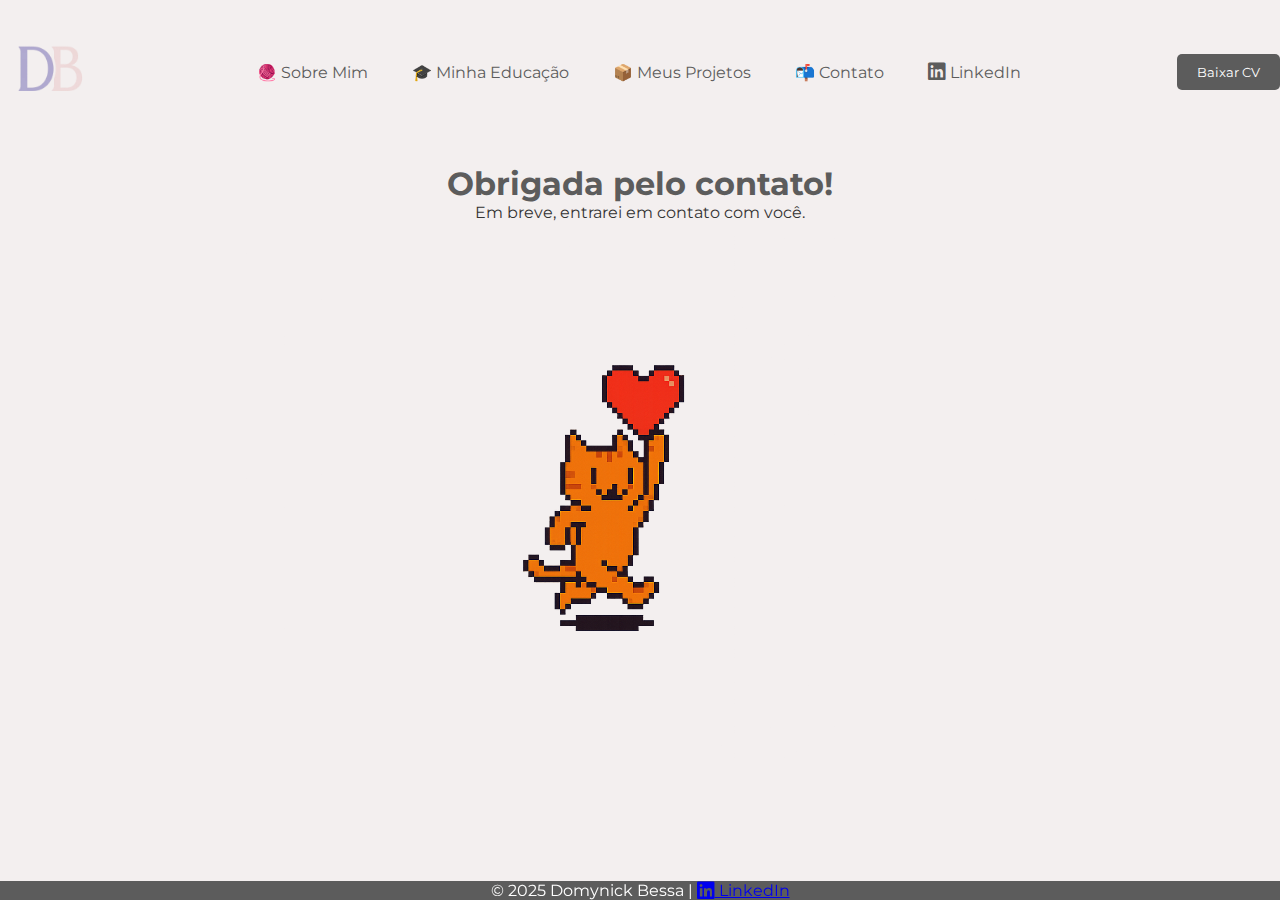
<file: pages/thanks.html>
<!DOCTYPE html>
<html lang="pt-BR">

<head>
    <meta charset="UTF-8">
    <meta name="viewport" content="width=device-width, initial-scale=1.0">
    <!-- FONTES -->
    <link rel="preconnect" href="https://fonts.googleapis.com">
    <link rel="preconnect" href="https://fonts.gstatic.com" crossorigin>
    <link
        href="https://fonts.googleapis.com/css2?family=Montserrat:ital,wght@0,100..900;1,100..900&family=Open+Sans:ital,wght@0,300..800;1,300..800&display=swap"
        rel="stylesheet">
    <!-- FONTES FIM  -->
    <!-- Acesso para icones LinkedIn e GitHub -->
    <link rel="stylesheet" href="https://cdnjs.cloudflare.com/ajax/libs/font-awesome/6.5.0/css/all.min.css">
    <title>Portfólio Pessoal</title>
    <link rel="stylesheet" href="../style.css">
    <link rel="stylesheet" href="../css/thanks.css">
</head>

<body>
    <header>
        <div class="header-container">
            <a href="../home.html" rel="prev">
                <img id="logo" src="../assets/image/logo.webp"
                    alt="Iniciais DB">
            </a>

            <nav class="menu">
                <ul>
                    <li><a href="sobremim.html" rel="next">🧶 Sobre Mim</a></li>
                    <li><a href="formacao.html" rel="next">🎓 Minha Educação</a></li>
                    <li><a href="projetos.html" rel="next">📦 Meus Projetos</a></li>
                    <li><a href="contato.html" rel="next">📬 Contato</a></li>
                    <li><a href="www.linkedin.com/in/domynick-bessa" target="_blank">
                        <i class="fab fa-linkedin fa-lg"></i> LinkedIn</a></li>
                </ul>
            </nav>
            <div class="button-cv">
                <a href="../assets/document/curriculo-domynick.pdf" download="">
                    <button>Baixar CV</button>
                </a>
            </div>
        </div>
    </header>
    <main>
        <section class="thanks">
            <h1>Obrigada pelo contato!</h1>
            <p>Em breve, entrarei em contato com você.</p>
            <div class="image-center">
                <img src="../assets/image/pixelcat.png" alt="gif de agradecimento">
            </div>
        </section>
    </main>
    <footer class="footer">
        <p>© 2025 Domynick Bessa | <a href="https://www.linkedin.com/in/domynick-bessa" target="_blank"><i class="fab fa-linkedin fa-lg"></i> LinkedIn</a></p>
    </footer>
</body>
</html>
</file>
<file: css/style.css>
/* CONFIGURAÇÕES GERAIS */
* {
    margin: 0;
    padding: 0;
    box-sizing: border-box;
    font-family: "Montserrat", sans-serif;
}
/* Configuração das variáveis de cores e fonte */
:root {
    --primary: #000000;
    --background: #f3efef;
    --text: #333;
    --font-color: #9E9E9E;
    --font: "Montserrat", sans-serif;
}

html, body {
    height: 100%;
}

body {
    font-family: var(--font);
    background-color: var(--background);
    color: var(--text);
    display: flex;
    flex-direction: column;
}

/* HEADER */
.header-container {
    max-width: 1280px;
    margin: 0 auto;
    display: flex;
    align-items: center;
    justify-content: space-between;
    padding: 20px 0;
}

header > .header-container #logo {
    width: 100px;
}

header nav ul {
    list-style-type: none;
}

header nav ul li {
    display: inline-block;
    padding: 0 20px;
}

header a {
    text-decoration: none;
    color: #5c5c5c;
    display: inline-block;
    transition: 0.2s;
}

header a:hover {
    color: #000;
    transform: scale(1.1);
}

header button {
    background-color: #5c5c5c;
    color: #fff;
    border: none;
    padding: 10px 20px;
    border-radius: 5px;
    cursor: pointer;
    transition: 0.2s;
}

header button:hover {
    background-color: #000;
    transform: scale(1.1);
}

main {
    max-width: 1280px;
    margin: 0 auto;
    padding: 20px;
    flex: 1;
}

/* FOOTER */
footer {
    background-color: #fff;
    color: var(--font-color);
    text-align: center;
    padding: 1rem 0;
    border-top: 1px solid #e0e0e0;
}

footer a {
    color: var(--font-color);
    text-decoration: none;
}
</file>
<file: css/home.css>
section#home-name {
    text-align: center;
}
</file>
<file: css/contato.css>
#formulario {
    width: 100%;
    display: flex;
    justify-content: center;
    margin: 60px 0;
}

#formulario .interface {
    width: 100%;
    max-width: 1000px;
    background-color: #ffffff;
    padding: 40px 60px;
    border-radius: 16px;
    box-shadow: 0 8px 24px rgba(0, 0, 0, 0.1);
}

#formulario h1 {
    font-size: 2.2rem;
    text-align: center;
    margin-bottom: 30px;
}

/* Modifica os inputs e o text area, inclui o btn pq ele está em um input */
#formulario form input,
#formulario form textarea {
    width: 100%;
    padding: 15px;
    font-size: 1rem;
    border-radius: 10px;
    border: 1px solid #ccc;
    background-color: #f9f9f9;
    transition: border 0.3s ease;
}

/* Modifica os campos para ficar em destaque quando clica */
#formulario form input:focus,
#formulario form textarea:focus {
    border-color: #000;
    background-color: #fff;
    outline: none; /* Remove o contorno padrão */
}

#formulario form textarea {
    min-height: 120px;
}

/* Estilização do btn */
#formulario .btn-env input[type="submit"] {
    background-color: #5c5c5c;
    color: #fff;
    border: none;
    padding: 12px 30px;
    border-radius: 8px;
    font-size: 1rem;
    cursor: pointer;
    transition: 0.2s ease-in-out;
}

#formulario .btn-env input[type="submit"]:hover {
    background-color: #000;
    transform: scale(1.05);
}
</file>
<file: css/formacao.css>
.education {
    background-color: #fff;
    padding: 40px;
    border-radius: 12px;
    box-shadow: 0 0 10px rgba(0, 0, 0, 0.1);
    margin-top: 40px;
}

.education h2 {
    font-size: 2rem;
    color: #333;
    margin-bottom: 20px;
    text-align: center;
}

.education-content {
    display: flex;
    flex-direction: column;
    gap: 20px;
}

.education-item p {
    font-size: 1rem;
    color: #666;
}
</file>
<file: style.css>
*{
    margin: 0;
    padding: 0;
    box-sizing: border-box;
    font-family: "Montserrat", sans-serif;
    /* font-family: "Open Sans", sans-serif; */
}

body{
    height: 100vh;
    font-family: 'Poppins', sans-serif;
    background-color: #f3efef;
    color: #333;
}

.header-container{
    max-width: 1280px;
    margin: 0 auto;
}
/* HEADER STYLE */

header > .header-container {
    align-items: center;
    display: flex;
    justify-content: space-between;
    padding: 20px 0;
}
header > .header-container #logo {
    width: 100px;
}
h1 {
    color: #5c5c5c;
}
header a {
    text-decoration: none;
    color: #5c5c5c;
    display: inline-block;
    transition: .2s;
}
header a:hover {
    color: #000;
    text-decoration: none;
    transform: scale(1.1);
}
header nav ul {
    list-style-type: none;
}

header nav ul li {
    display: inline-block;
    padding: 0 20px;
}

header button {
    background-color: #5c5c5c;
    color: #fff;
    border: none;
    padding: 10px 20px;
    border-radius: 5px;
    cursor: pointer;
    transition: .2s;
}

header button:hover {
    background-color: #000;
    transform: scale(1.1);
}
/* HEADER STYLE */
/* MAIN STYLE */
main {
    max-width: 1280px;
    margin: 0 auto;
    padding: 20px;
}

/* main section {
    background-color: #fff;
    border-radius: 20px;
    box-shadow: #5c5c5c 0px 0px 20px;
    padding: 20px;
    margin-bottom: 20px;
}

main section:hover {
    margin-bottom: 20px;
    box-shadow: #000 0px 0px 20px;
    transform: scale(1.01);
} */

main section > .apresentation-container {
    display: flex;
    justify-content: space-evenly;
    align-items: center;
    
}

main section > .apresentation-container img {
    width: 300px;
    border-radius: 50%;
    margin-right: 10px;
    /* margin-left: -120px; */
}

footer {
    background-color: #5c5c5c;
    color: #fff;
    bottom: 0;
    position: fixed;
    width: 100%;
    text-align: center;
}
</file>
<file: css/contatos.css>
section#formulario {
    padding: 80px 4%;
}

form {
    max-width: 500px;
    margin: 0 auto;
    display: flex;
    justify-content: center;
    flex-direction: column;
    gap: 5px;
}

.interface h2 {
    text-align: center;
    color: #333;
}

form input {
    width: 100%;
    background-color: aliceblue;
    border: 0;
    outline: 0;
}
</file>
<file: css/projetos.css>
main {
    max-width: 1280px;
    margin: 0 auto;
    padding: 2rem 1rem;
    text-align: center;
}

main h1 {
    font-size: 2.5rem;
    color: #333;
    margin-bottom: 2rem;
}

.projects {
    background-color: #fff;
    border-radius: 12px;
    box-shadow: 0 0 15px rgba(0, 0, 0, 0.05);
    padding: 2rem;
    max-width: 600px;
    margin: 0 auto;
}

.projects-container h2 {
    font-size: 1.5rem;
    color: #555;
    margin-bottom: 1rem;
}

.projects-container a {
    display: inline-block;
    transition: transform 0.3s ease;
}

.projects-container a:hover {
    transform: scale(1.1);
}

.projects-container img {
    width: 60px;
    height: 60px;
    object-fit: contain;
}
</file>
<file: css/sobremim.css>
/* MAIN, estilização da página sobremim. */
main h1 {
    color: #5c5c5c;
}

main section > .apresentation-container {
    display: flex;
    justify-content: space-evenly;
    align-items: center;
    background-color: #fff;
    padding: 30px;
    border-radius: 12px;
    box-shadow: 0 0 10px rgba(0, 0, 0, 0.1);
    margin-top: 40px;
}

main section > .apresentation-container img {
    width: 250px;
    border-radius: 50%;
    margin-right: 10px;
    padding: 1rem;
}
</file>
<file: css/thanks.css>
section {
    text-align: center;
}

.image-center {
    display: flex;
    justify-content: center;
    align-items: center;
    min-height: 60vh;
}

.image-center img {
    max-width: 800px;
    width: 100%;
    height: auto;
}
</file>
